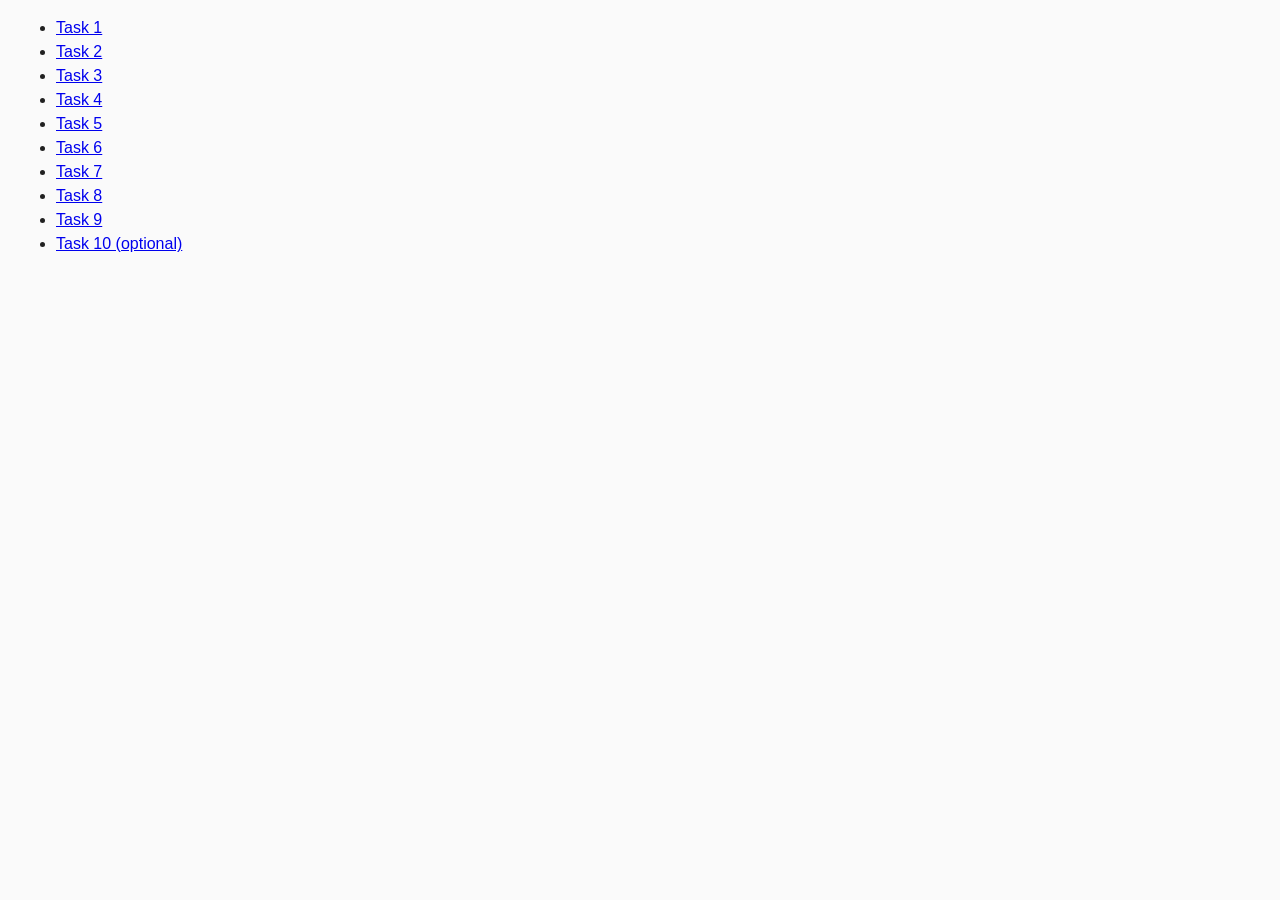
<file: index.html>
<!DOCTYPE html>
<html lang="ru">
  <head>
    <meta charset="UTF-8" />
    <meta http-equiv="X-UA-Compatible" content="IE=edge" />
    <meta name="viewport" content="width=device-width, initial-scale=1.0" />
    <title>Homework 6</title>
    <link rel="stylesheet" href="css/common.css" />
  </head>
  <body>
    <ul>
      <li><a href="task-01.html">Task 1</a></li>
      <li><a href="task-02.html">Task 2</a></li>
      <li><a href="task-03.html">Task 3</a></li>
      <li><a href="task-04.html">Task 4</a></li>
      <li><a href="task-05.html">Task 5</a></li>
      <li><a href="task-06.html">Task 6</a></li>
      <li><a href="task-07.html">Task 7</a></li>
      <li><a href="task-08.html">Task 8</a></li>
      <li><a href="task-09.html">Task 9</a></li>
      <li><a href="task-10.html">Task 10 (optional)</a></li>
    </ul>
  </body>
</html>
</file>
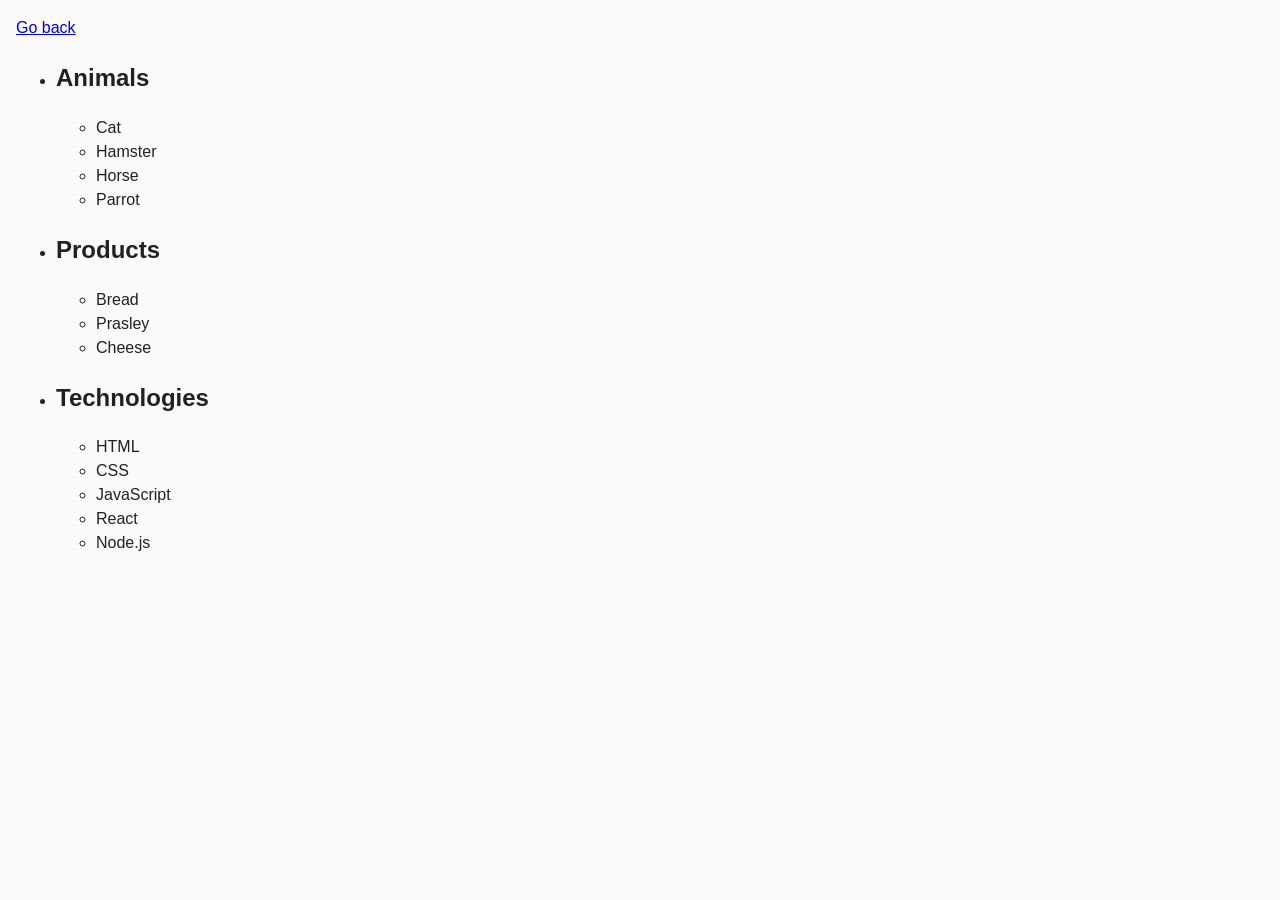
<file: task-01.html>
<!DOCTYPE html>
<html lang="ru">
  <head>
    <meta charset="UTF-8" />
    <meta http-equiv="X-UA-Compatible" content="IE=edge" />
    <meta name="viewport" content="width=device-width, initial-scale=1.0" />
    <title>Task 1</title>
    <link rel="stylesheet" href="css/common.css" />
  </head>
  <body>
    <p><a href="index.html">Go back</a></p>

    <ul id="categories">
      <li class="item">
        <h2>Animals</h2>

        <ul>
          <li>Cat</li>
          <li>Hamster</li>
          <li>Horse</li>
          <li>Parrot</li>
        </ul>
      </li>
      <li class="item">
        <h2>Products</h2>

        <ul>
          <li>Bread</li>
          <li>Prasley</li>
          <li>Cheese</li>
        </ul>
      </li>
      <li class="item">
        <h2>Technologies</h2>

        <ul>
          <li>HTML</li>
          <li>CSS</li>
          <li>JavaScript</li>
          <li>React</li>
          <li>Node.js</li>
        </ul>
      </li>
    </ul>

    <script src="js/task-01.js" type="module"></script>
  </body>
</html>
</file>
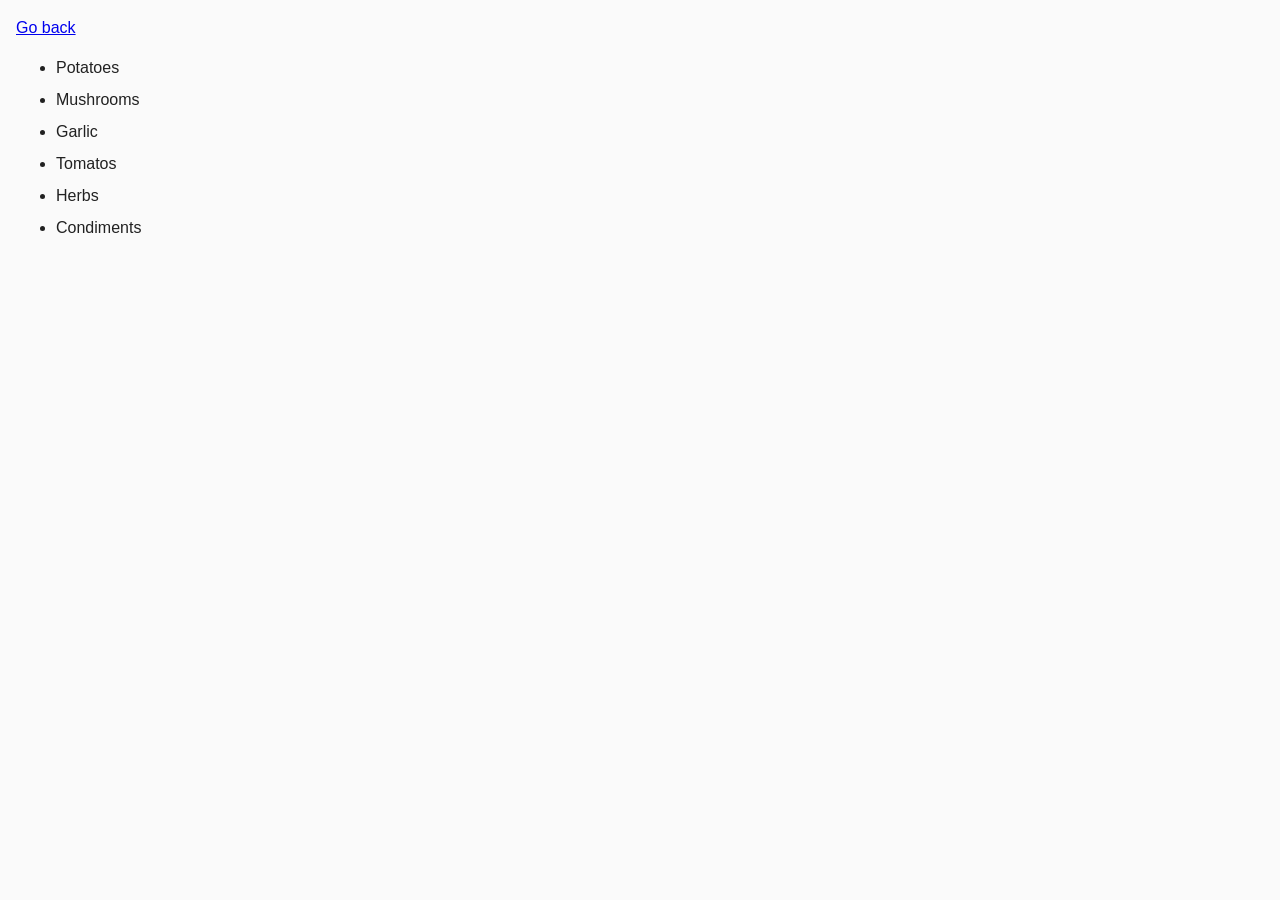
<file: task-02.html>
<!DOCTYPE html>
<html lang="ru">
  <head>
    <meta charset="UTF-8" />
    <meta http-equiv="X-UA-Compatible" content="IE=edge" />
    <meta name="viewport" content="width=device-width, initial-scale=1.0" />
    <title>Task 2</title>
    <link rel="stylesheet" href="css/common.css" />
    <style>
      .item {
        font-weight: 500;
      }

      .item:not(:last-child) {
        margin-bottom: 8px;
      }
    </style>
  </head>
  <body>
    <p><a href="index.html">Go back</a></p>

    <ul id="ingredients"></ul>

    <script src="js/task-02.js" type="module"></script>
  </body>
</html>
</file>
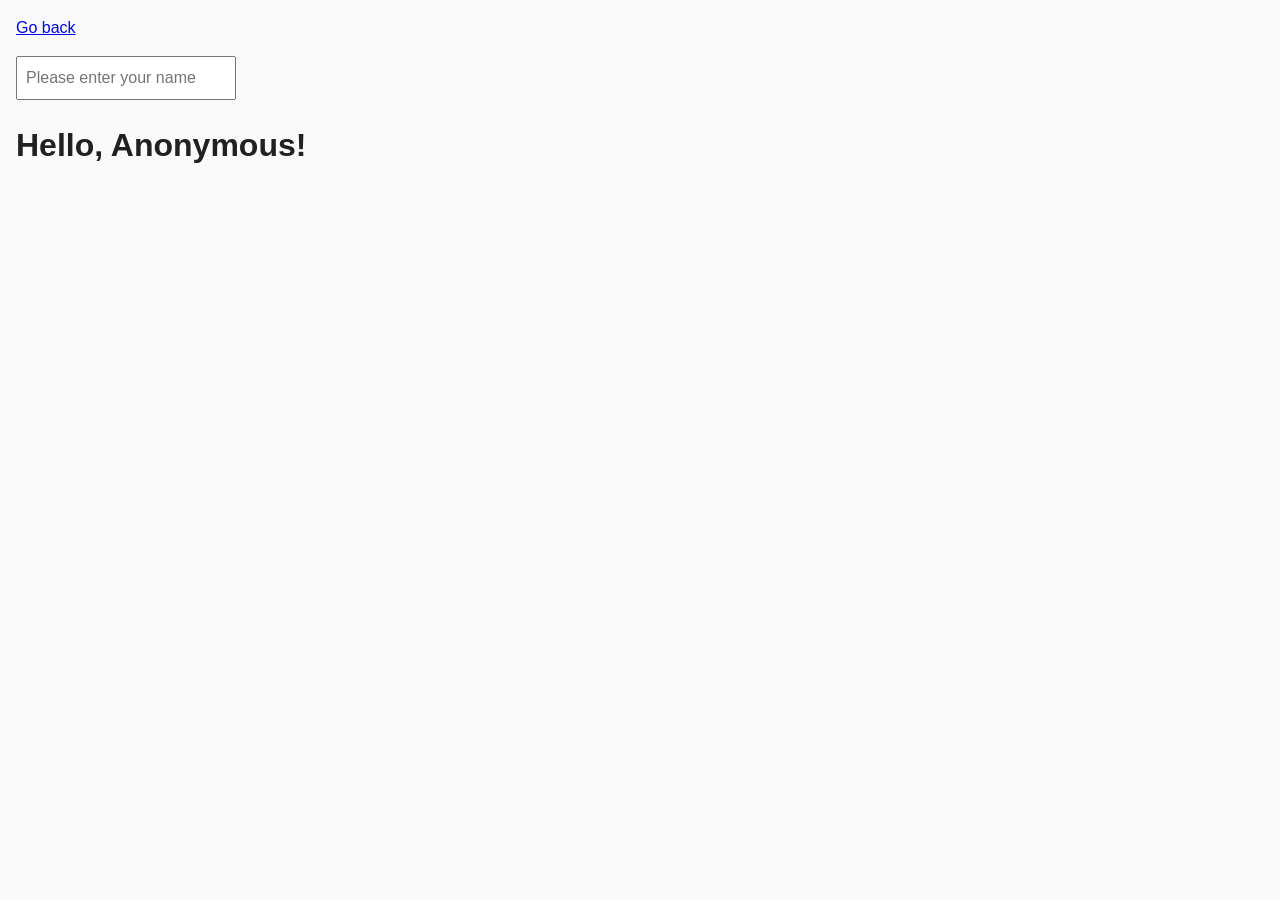
<file: task-05.html>
<!DOCTYPE html>
<html lang="ru">
  <head>
    <meta charset="UTF-8" />
    <meta http-equiv="X-UA-Compatible" content="IE=edge" />
    <meta name="viewport" content="width=device-width, initial-scale=1.0" />
    <title>Task 5</title>
    <link rel="stylesheet" href="css/common.css" />
  </head>
  <body>
    <p><a href="index.html">Go back</a></p>

    <input type="text" id="name-input" placeholder="Please enter your name" />
    <h1>Hello, <span id="name-output">Anonymous</span>!</h1>

    <script src="js/task-05.js" type="module"></script>
  </body>
</html>
</file>
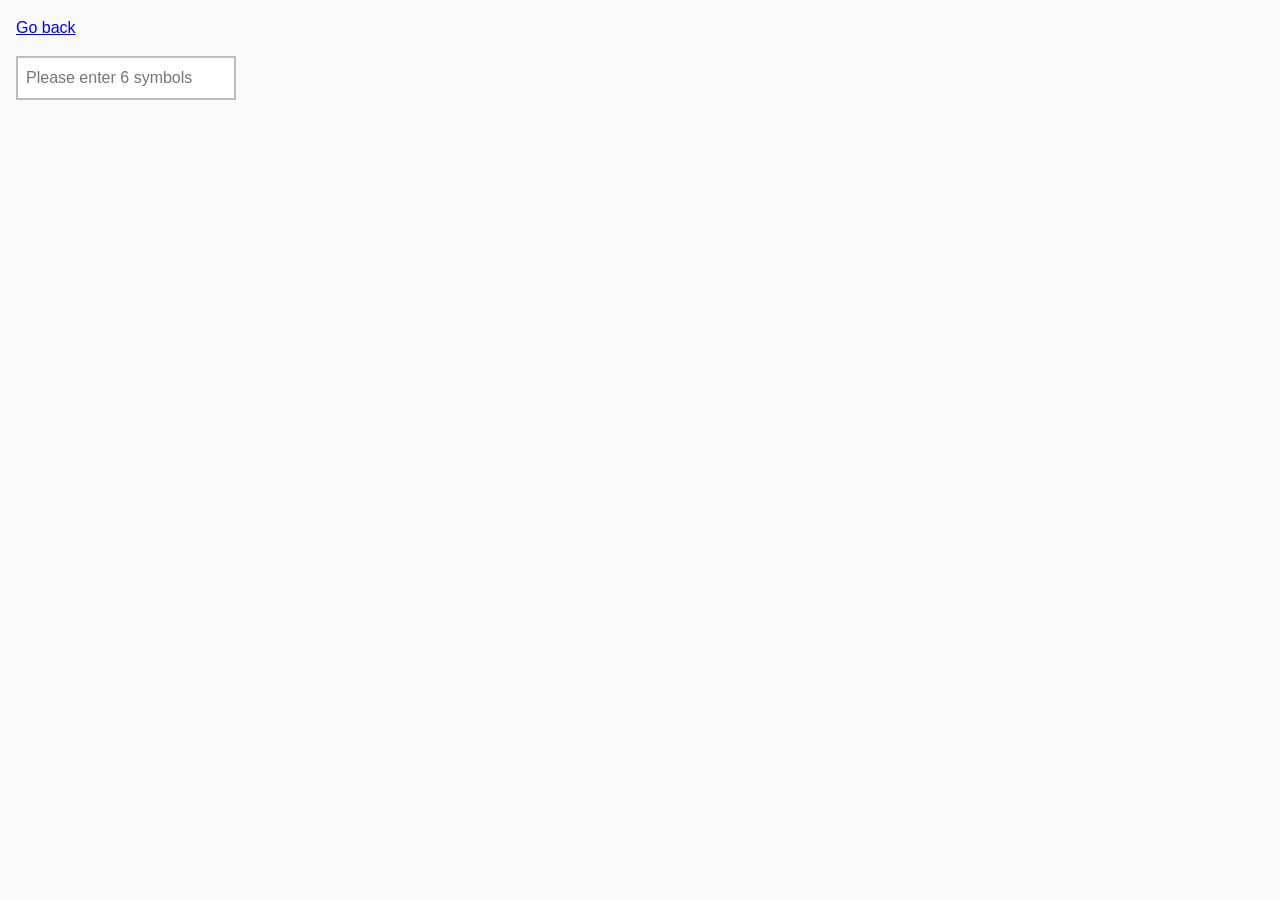
<file: task-06.html>
<!DOCTYPE html>
<html lang="ru">
  <head>
    <meta charset="UTF-8" />
    <meta http-equiv="X-UA-Compatible" content="IE=edge" />
    <meta name="viewport" content="width=device-width, initial-scale=1.0" />
    <title>Task 6</title>
    <link rel="stylesheet" href="css/common.css" />
    <style>
      #validation-input {
        border: 2px solid #bdbdbd;
      }

      #validation-input.valid {
        border-color: #4caf50;
      }

      #validation-input.invalid {
        border-color: #f44336;
      }
    </style>
  </head>
  <body>
    <p><a href="index.html">Go back</a></p>

    <input
      type="text"
      id="validation-input"
      data-length="6"
      placeholder="Please enter 6 symbols"
    />

    <script src="js/task-06.js" type="module"></script>
  </body>
</html>
</file>
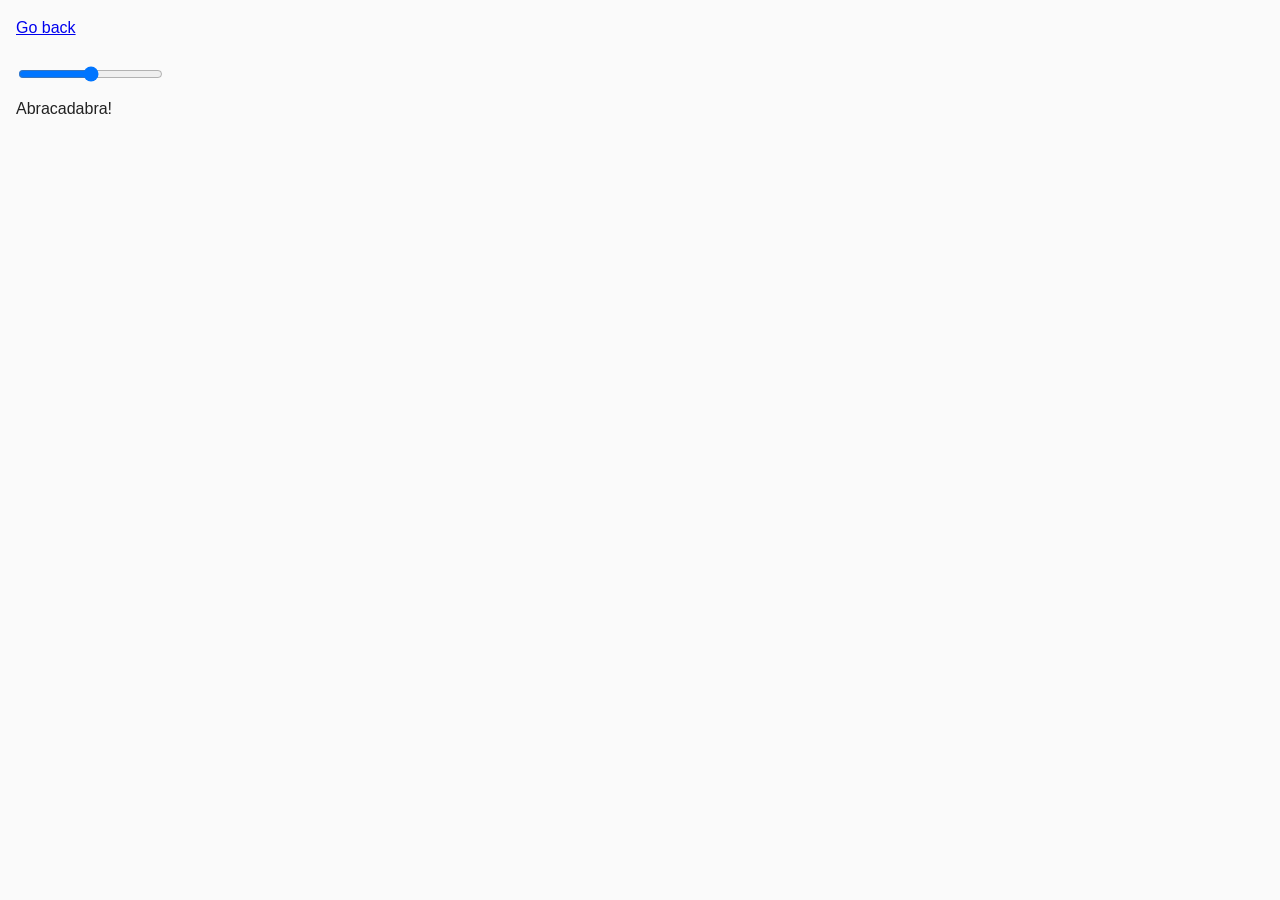
<file: task-07.html>
<!DOCTYPE html>
<html lang="ru">
  <head>
    <meta charset="UTF-8" />
    <meta http-equiv="X-UA-Compatible" content="IE=edge" />
    <meta name="viewport" content="width=device-width, initial-scale=1.0" />
    <title>Task 7</title>
    <link rel="stylesheet" href="css/common.css" />
  </head>
  <body>
    <p><a href="index.html">Go back</a></p>

    <input id="font-size-control" type="range" min="16" max="96" />
    <br />
    <span id="text">Abracadabra!</span>

    <script src="js/task-07.js" type="module"></script>
  </body>
</html>
</file>
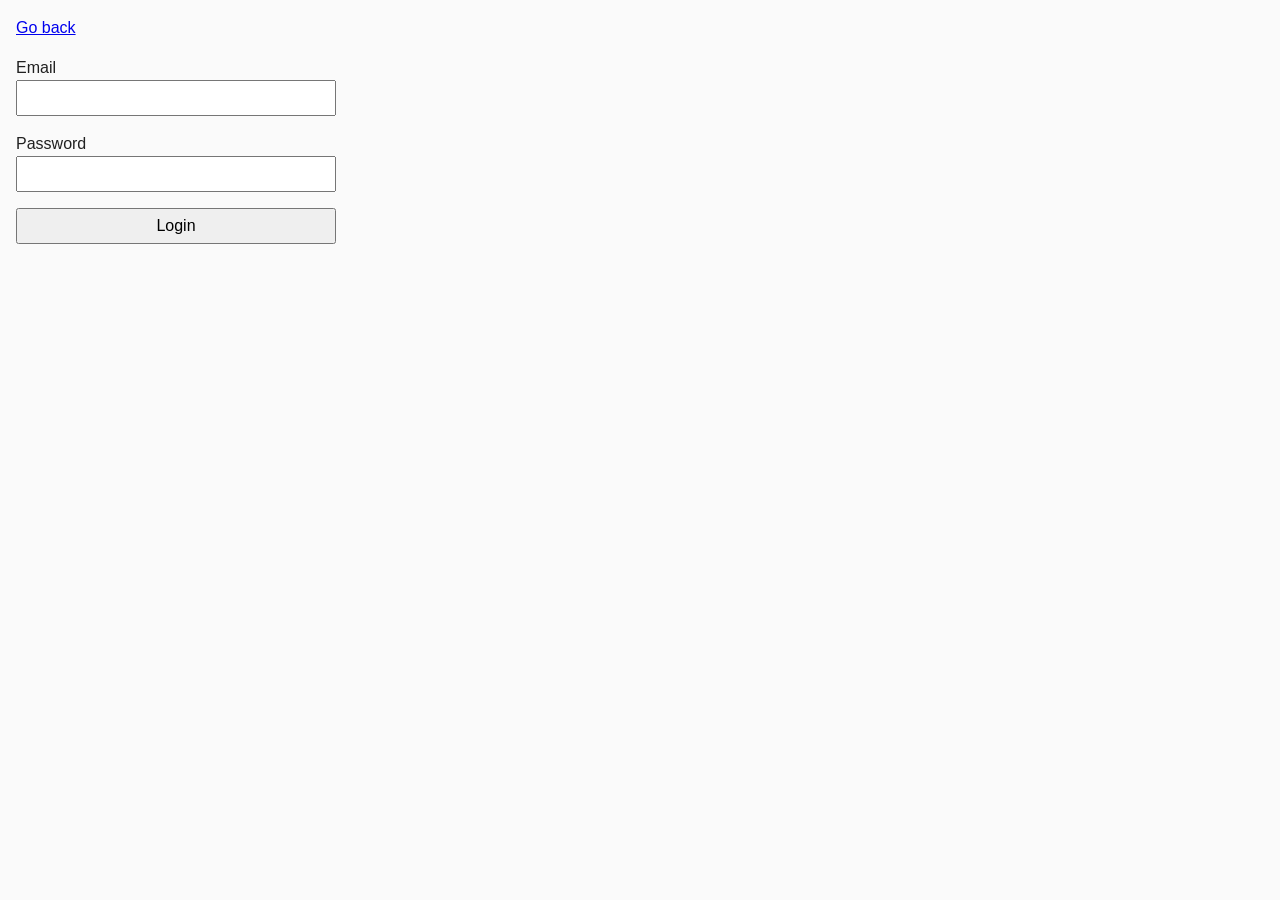
<file: task-08.html>
<!DOCTYPE html>
<html lang="ru">
  <head>
    <meta charset="UTF-8" />
    <meta http-equiv="X-UA-Compatible" content="IE=edge" />
    <meta name="viewport" content="width=device-width, initial-scale=1.0" />
    <title>Task 8</title>
    <link rel="stylesheet" href="css/common.css" />
    <style>
      .login-form {
        max-width: 320px;
        display: flex;
        flex-direction: column;
      }

      .login-form label {
        margin-bottom: 16px;
      }

      .login-form input,
      .login-form button {
        width: 100%;
        padding: 4px;
        font: inherit;
      }
    </style>
  </head>
  <body>
    <p><a href="index.html">Go back</a></p>

    <form class="login-form">
      <label>
        Email
        <input type="email" name="email" />
      </label>
      <label>
        Password
        <input type="password" name="password" />
      </label>
      <button type="submit">Login</button>
    </form>

    <script src="js/task-08.js" type="module"></script>
  </body>
</html>
</file>
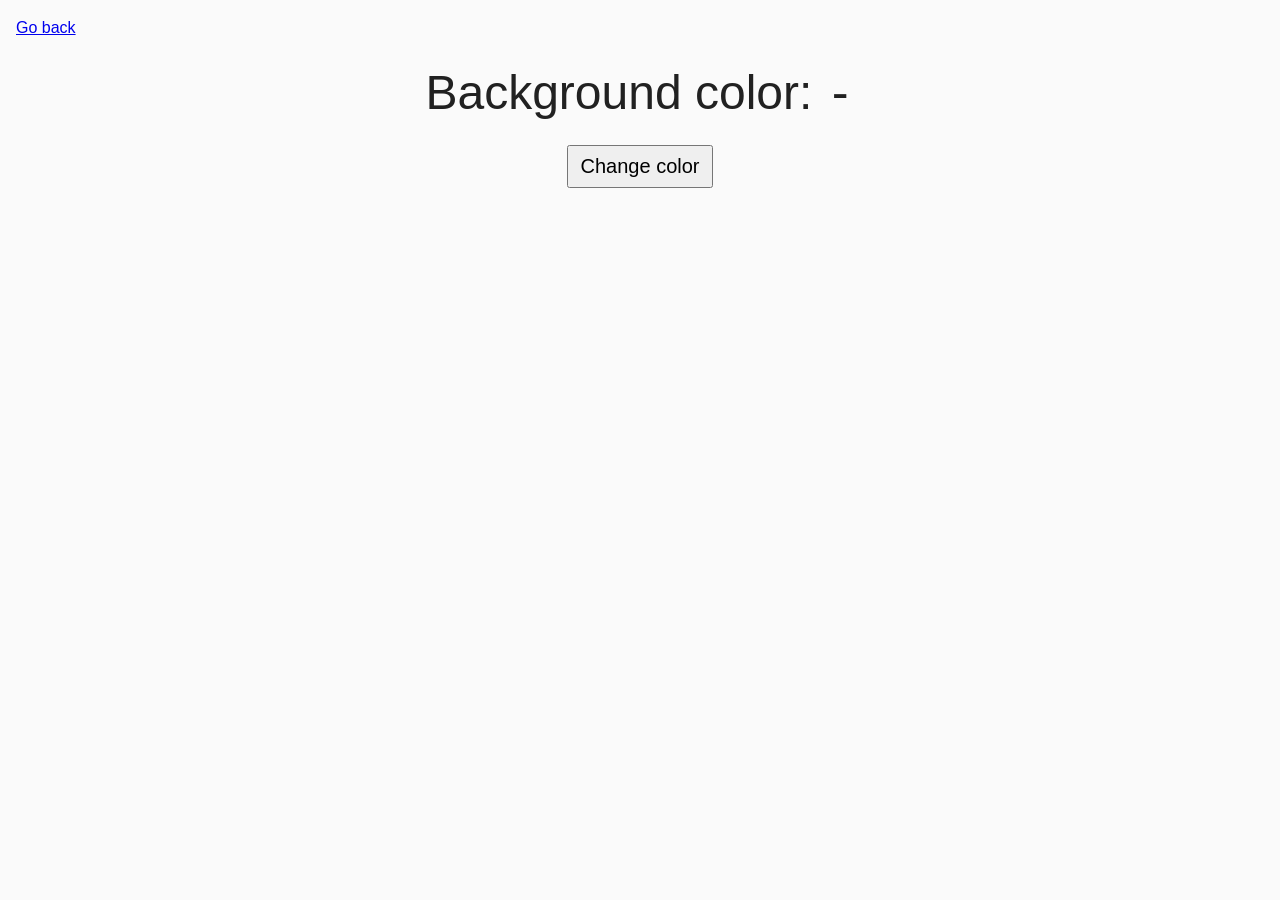
<file: task-09.html>
<!DOCTYPE html>
<html lang="ru">
  <head>
    <meta charset="UTF-8" />
    <meta http-equiv="X-UA-Compatible" content="IE=edge" />
    <meta name="viewport" content="width=device-width, initial-scale=1.0" />
    <title>Task 9</title>
    <link rel="stylesheet" href="css/common.css" />
    <style>
      .widget {
        text-align: center;
      }

      .widget p {
        margin-top: 0;
        margin-bottom: 16px;
        font-size: 48px;
      }

      .widget span {
        font-family: monospace;
      }

      .widget button {
        padding: 8px 12px;
        font-size: 20px;
        cursor: pointer;
      }
    </style>
  </head>
  <body>
    <p><a href="index.html">Go back</a></p>

    <div class="widget">
      <p>Background color: <span class="color">-</span></p>
      <button type="button" class="change-color">Change color</button>
    </div>

    <script src="js/task-09.js" type="module"></script>
  </body>
</html>
</file>
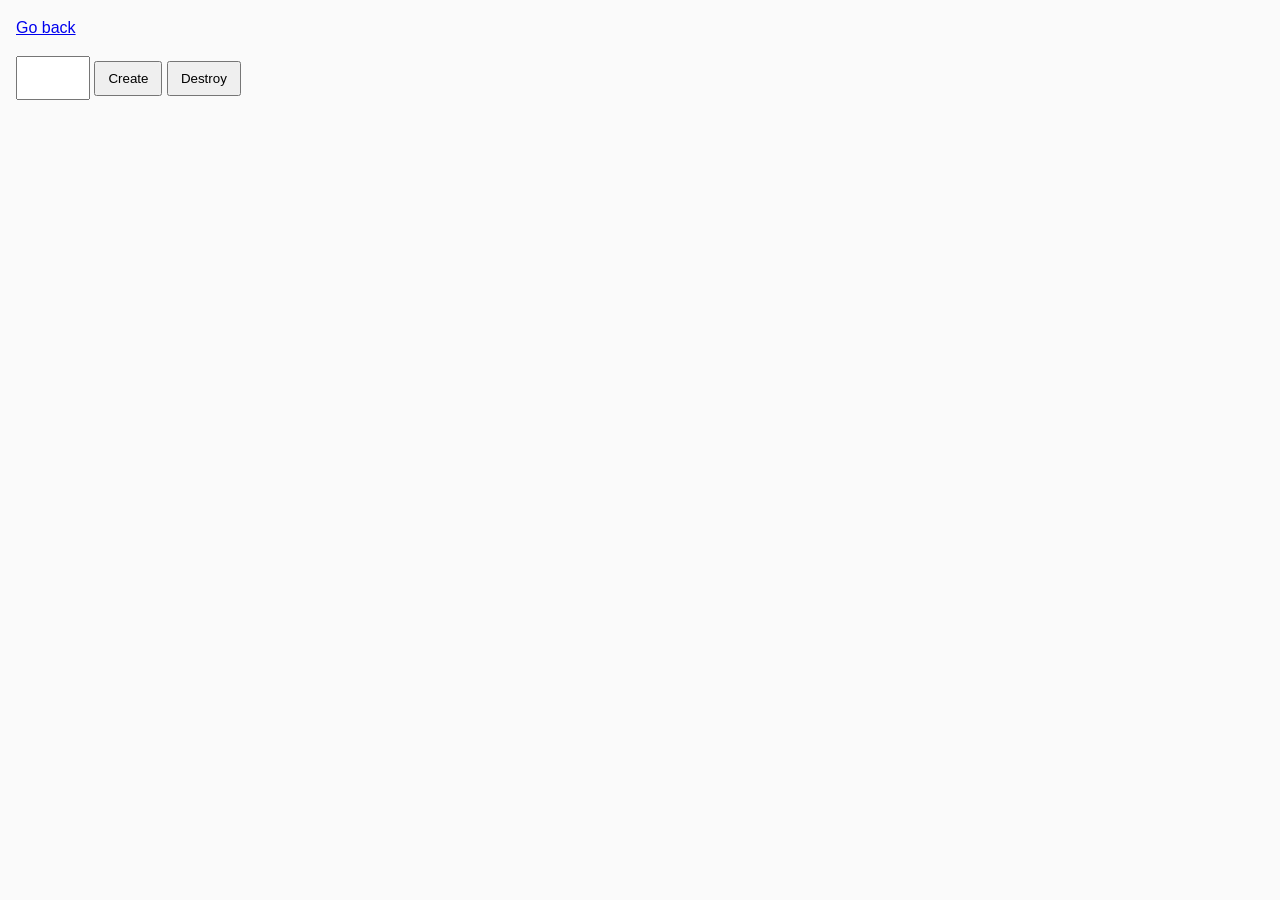
<file: task-10.html>
<!DOCTYPE html>
<html lang="ru">
  <head>
    <meta charset="UTF-8" />
    <meta http-equiv="X-UA-Compatible" content="IE=edge" />
    <meta name="viewport" content="width=device-width, initial-scale=1.0" />
    <title>Task 10 (optional)</title>
    <link rel="stylesheet" href="css/common.css" />
  </head>
  <body>
    <p><a href="index.html">Go back</a></p>

    <div id="controls">
      <input type="number" min="1" max="100" step="1" />
      <button type="button" data-create>Create</button>
      <button type="button" data-destroy>Destroy</button>
    </div>

    <div id="boxes"></div>

    <script src="js/task-10.js" type="module"></script>
  </body>
</html>
</file>
<file: css/common.css>
* {
  box-sizing: border-box;
}

body {
  margin: 16px;
  font-family: -apple-system, BlinkMacSystemFont, 'Segoe UI', Roboto, Oxygen,
    Ubuntu, Cantarell, 'Open Sans', 'Helvetica Neue', sans-serif;
  -webkit-font-smoothing: antialiased;
  -moz-osx-font-smoothing: grayscale;
  background-color: #fafafa;
  color: #212121;
  line-height: 1.5;
}

input {
  padding: 8px;
  font: inherit;
}

button {
  padding: 8px 12px;
  cursor: pointer;
}

img {
  display: block;
  width: 100%;
  height: 100%;
  object-fit: cover;
}

.gallery {
  display: flex;
  gap: 40px;
  list-style-type: none;
  justify-content: center;
  padding: 0;
}

.container {
  width: 360px;
  height: 240px;
}
</file>
